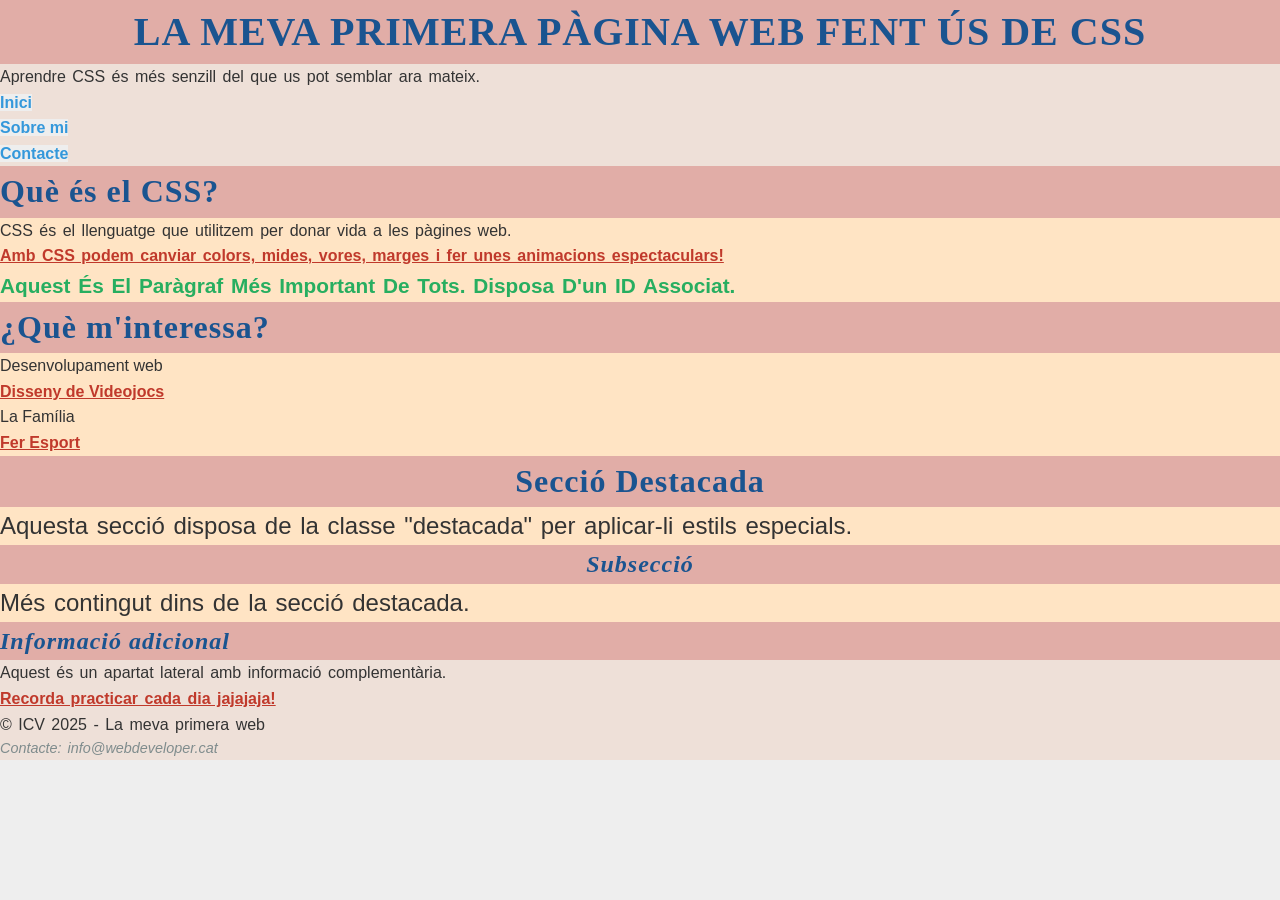
<file: Selectors basics/index.html>
<!DOCTYPE html>
<html lang="ca">
<head>
  <meta charset="UTF-8">
  <meta name="viewport" content="width=device-width, initial-scale=1.0">
  <title>1 - Selectors - Bloc Exercicis CSS</title>
  <meta name="description" content="Exercicis per treballar els Selectors Bàsics de CSS">
  <meta name="author" content="Xavi Garcia">
  <link rel="stylesheet" href="./main.css">
</head>
<body>
  <header>
    <h1>La Meva Primera Pàgina Web fent ús de CSS</h1>
    <p>Aprendre CSS és més senzill del que us pot semblar ara mateix.</p>
  </header>
  <nav>
    <ul>
      <li><a href="#inici">Inici</a></li>
      <li><a href="#jo-mateix">Sobre mi</a></li>
      <li><a href="#contacte">Contacte</a></li>
    </ul>
  </nav>
  <main>
    <section>
      <h2>Què és el CSS?</h2>
      <p>CSS és el llenguatge que utilitzem per donar vida a les pàgines web.</p>
      <p class="important">Amb CSS podem canviar colors, mides, vores, marges i fer unes
        animacions espectaculars!</p>
      <p id="principal">Aquest és el paràgraf més important de tots. Disposa d'un ID associat.</p>
    </section>
    <section>
      <h2>¿Què m'interessa?</h2>
      <ul>
        <li>Desenvolupament web</li>
        <li class="important">Disseny de Videojocs</li>
        <li>La Família</li>
        <li class="important">Fer Esport</li>
      </ul>
    </section>
    <section class="destacada">
      <h2>Secció Destacada</h2>
      <p>Aquesta secció disposa de la classe "destacada" per aplicar-li estils especials.</p>
      <h3>Subsecció</h3>
      <p>Més contingut dins de la secció destacada.</p>
    </section>
    <aside>
      <h3>Informació adicional</h3>
      <p>Aquest és un apartat lateral amb informació complementària.</p>
      <p class="important">Recorda practicar cada dia jajajaja!</p>
    </aside>
  </main>
  <footer>
    <p>&copy; ICV 2025 - La meva primera web</p>
    <p id="contacte">Contacte: info@webdeveloper.cat</p>
  </footer>
</body>
</html>
</file>
<file: Selectors basics/main.css>
* {
  margin: 0;
  padding: 0;
  box-sizing: border-box;
}

html {
  font-size: 16px;
}

body {
  background-color: #eeeeee;
  color: #333333;
  font-family: Arial;
  line-height: 1.6;
}

section {
  background-color: bisque;
}

h1,
h2,
h3 {
  font-family: Georgia;
  color: #1a5490;
  letter-spacing: 1px;
  background-color: #e1ada7;
}

header,
nav,
aside,
footer {
  background-color: rgba(238, 202, 183, 0.4);
}

h1 {
  font-size: 2.5rem;
  text-transform: uppercase;
  text-align: center;
}

h2 {
  font-size: 2rem;
  font-weight: 700;
}

h3 {
  font-size: 1.5rem;
  font-style: italic;
}

p {
  word-spacing: 2px;
  text-align: justify;
}

a {
  background-color: #eeeeee;
  color: #3498db;
  text-decoration: none;
  font-weight: 700;
}

.important {
  color: #c0392b;
  font-weight: 700;
  text-decoration: underline;
}

.destacada {
  font-size: 1.5rem;
  text-align: center;
}

#principal {
  color: #27ae60;
  font-size: 1.3rem;
  font-weight: 700;
  text-transform: capitalize;
}

#contacte {
  font-size: 0.9rem;
  font-style: oblique;
  color: #7f8c8d;
}
</file>
